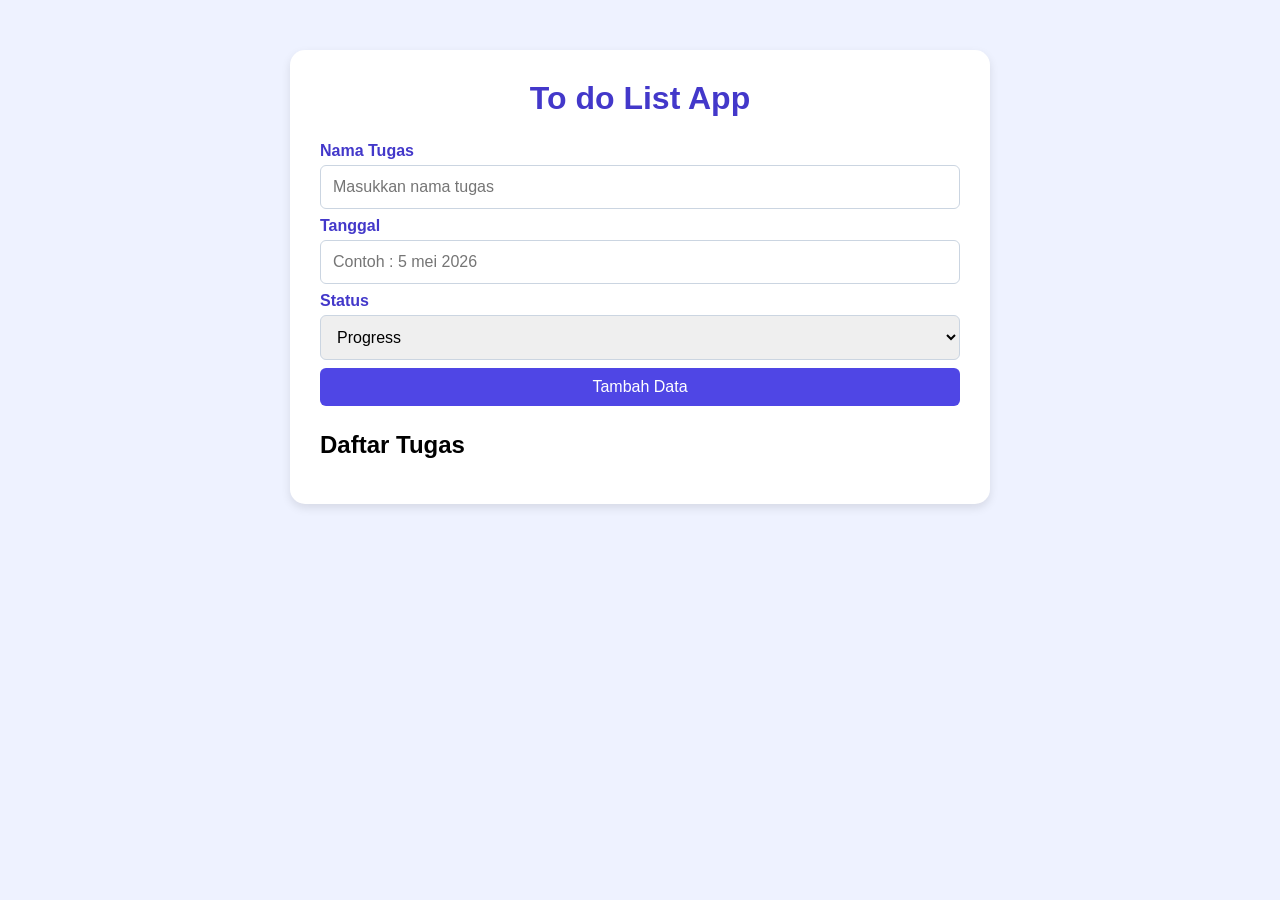
<file: ToDo_Web_4A_0016/index.html>
<!DOCTYPE html>
<html lang="en">
<head>
    <meta charset="UTF-8">
    <meta name="viewport" content="width=device-width, initial-scale=1.0">
    <title>To Do List App</title>

     <link rel="stylesheet" href="style.css">
</head>
<body>

     <div class="card">
         <h1>To do List App</h1>

         <div class="form">

            <div class="input-group">
                <label>Nama Tugas</label>
                <input type="text" id="inputTugas" placeholder="Masukkan nama tugas">
            </div>

            <div class="input-group">
                <label>Tanggal</label>
                <input type="text" id="inputTanggal" placeholder="Contoh : 5 mei 2026">
            </div>

            <div class="input-group">
                <label>Status</label>
                <select id="inputStatus">
                    <option value="Progress">Progress</option>
                    <option value="Done">Done</option>
                </select>
            </div>

            <button id="btnTambah">Tambah Data</button>
         </div>

          <h2>Daftar Tugas</h2>
         <ul id="daftarTugas"></ul>
    
    </div>

     <script src="script.js"></script>



    
</body>
</html>
</file>
<file: ToDo_Web_4A_0016/style.css>
h1 {
    text-align: center;
    color: #4338ca;
    margin-bottom: 25px;
}
h2 {
    margin-top: 25px;
    margin-bottom: 15px;
}

body {
    background: #eef2ff;
    display: flex;
    justify-content: center;
    padding-top: 50px;
}
.card {
    width: 700px;
    background: white;
    padding: 30px;
    border-radius: 15px;
    box-shadow: 0px 4px 10px rgba(0,0,0,0.1);
}

.form {
    display: flex;
    flex-direction: column;
    gap: 8px;
}

.input-group {
    display: flex;
    flex-direction: column;
    gap: 5px;
}

label {
    font-weight: bold;
    color: #4338ca;
}

input, select {
    padding: 12px;
    border: 1px solid #cbd5e1;
    border-radius: 6px;
    font-size: 16px;
}

button {
    padding: 10px 14px;
    border: none;
    background: #4f46e5;
    color: white;
    border-radius: 6px;
    font-size: 16px;
    cursor: pointer;
}

button:hover {
    background: #4338ca;
}

li {
    list-style: none;
    align-items: center;
    margin-bottom: 15px;
    background: #f8fafc;
    padding: 15px;
    border-radius: 8px;
    display: flex;
    justify-content: space-between;
}

.hapus {
    background: #ef4444;
}

.hapus:hover {
    background: #dc2626;
}

* {
    margin: 0;
    padding: 0;
    box-sizing: border-box;
    font-family: Arial, Helvetica, sans-serif;
}

.info {
    display: flex;
    flex-direction: column;
    gap: 5px;
}

.nama {
    font-size: 18px;
    font-weight: bold;
}

.progress {
    color: orange;
    font-weight: bold;
}

.done {
    color: green;
    font-weight: bold;
}

.aksi {
    display: flex;
    gap: 10px;
}

.edit {
    background: orange;
}

.edit:hover {
    background: darkorange;
}
</file>
<file: TodoWeb_4A_0016/style.css>
h1 {
    text-align: center;
    color: #4338ca;
    margin-bottom: 25px;
}
h2 {
    margin-top: 25px;
    margin-bottom: 15px;
}

body {
    background: #eef2ff;
    display: flex;
    justify-content: center;
    padding-top: 50px;
}
.card {
    width: 700px;
    background: white;
    padding: 30px;
    border-radius: 15px;
    box-shadow: 0px 4px 10px rgba(0,0,0,0.1);
}

.form {
    display: flex;
    flex-direction: column;
    gap: 8px;
}

.input-group {
    display: flex;
    flex-direction: column;
    gap: 5px;
}

label {
    font-weight: bold;
    color: #4338ca;
}

input, select {
    padding: 12px;
    border: 1px solid #cbd5e1;
    border-radius: 6px;
    font-size: 16px;
}

button {
    padding: 10px 14px;
    border: none;
    background: #4f46e5;
    color: white;
    border-radius: 6px;
    font-size: 16px;
    cursor: pointer;
}

button:hover {
    background: #4338ca;
}

li {
    list-style: none;
    align-items: center;
    margin-bottom: 15px;
    background: #f8fafc;
    padding: 15px;
    border-radius: 8px;
    display: flex;
    justify-content: space-between;
}

.hapus {
    background: #ef4444;
}

.hapus:hover {
    background: #dc2626;
}

* {
    margin: 0;
    padding: 0;
    box-sizing: border-box;
    font-family: Arial, Helvetica, sans-serif;
}

.info {
    display: flex;
    flex-direction: column;
    gap: 5px;
}

.nama {
    font-size: 18px;
    font-weight: bold;
}

.progress {
    color: orange;
    font-weight: bold;
}

.done {
    color: green;
    font-weight: bold;
}

.aksi {
    display: flex;
    gap: 10px;
}
</file>
